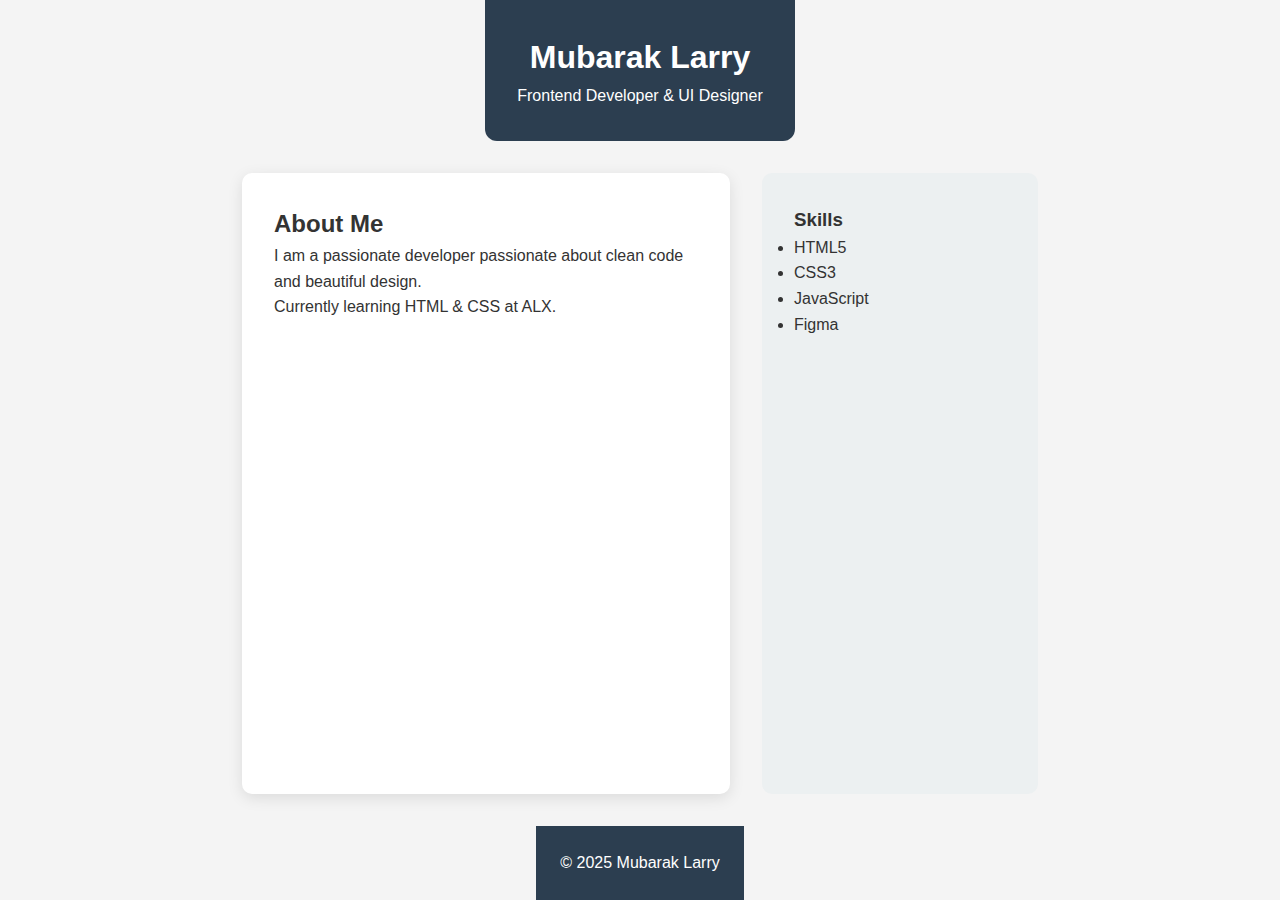
<file: css_basic/index.html>
<!DOCTYPE html>
<html lang="en">
<head>
    <meta charset="UTF-8">
    <meta name="viewport" content="width=device-width, initial-scale=1.0">
    <title>My Portfolio</title>

    <link rel="stylesheet" href="base.css">
    <link rel="stylesheet" href="styles.css">
</head>
<body>
    <header>
        <h1>Mubarak Larry</h1>
        <p>Frontend Developer & UI Designer</p>
    </header>

    <main>
        <article>
            <h2>About Me</h2>
            <p>I am a passionate developer passionate about clean code and beautiful design.</p>
            <p>Currently learning HTML & CSS at ALX.</p>
        </article>

        <aside>
            <h3>Skills</h3>
            <ul>
                <li>HTML5</li>
                <li>CSS3</li>
                <li>JavaScript</li>
                <li>Figma</li>
            </ul>
        </aside>
    </main>

    <footer>
        <p>© 2025 Mubarak Larry</p>
    </footer>
</body>
</html>
</file>
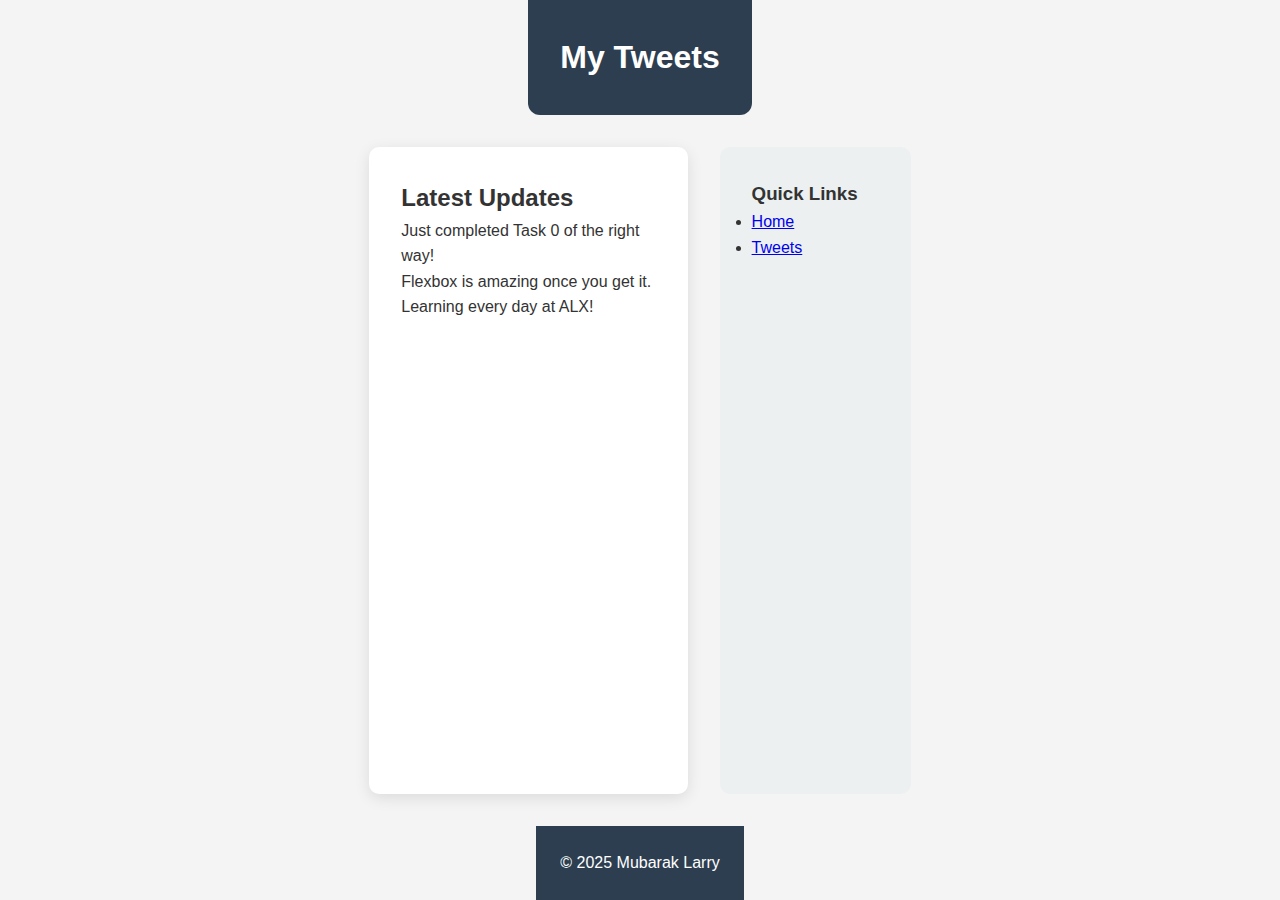
<file: css_basic/tweets.html>
<!DOCTYPE html>
<html lang="en">
<head>
    <meta charset="UTF-8">
    <meta name="viewport" content="width=device-width, initial-scale=1.0">
    <title>My Tweets</title>

    <link rel="stylesheet" href="base.css">
    <link rel="stylesheet" href="styles.css">
</head>
<body>
    <header>
        <h1>My Tweets</h1>
    </header>

    <main>
        <article>
            <h2>Latest Updates</h2>
            <p>Just completed Task 0 of the right way!</p>
            <p>Flexbox is amazing once you get it.</p>
            <p>Learning every day at ALX!</p>
        </article>

        <aside>
            <h3>Quick Links</h3>
            <ul>
                <li><a href="index.html">Home</a></li>
                <li><a href="tweets.html">Tweets</a></li>
            </ul>
        </aside>
    </main>

    <footer>
        <p>© 2025 Mubarak Larry</p>
    </footer>
</body>
</html>
</file>
<file: css_basic/styles.css>
/* ======================================
   styles.css - Task 1: Flexbox Layout
   ====================================== */

body {
    display: flex;
    flex-direction: column;
    min-height: 100vh;
}

main {
    display: flex;
    flex-direction: row;
    flex: auto;
}

article {
    flex: 2;
    overflow-y: auto;
    background: white;
    padding: 2rem;
    border-radius: 10px;
    box-shadow: 0 4px 15px rgba(0,0,0,0.1);
}

aside {
    flex: 1;
    overflow-y: auto;
    background: #ecf0f1;
    padding: 2rem;
    border-radius: 10px;
}

/* Optional polish */
main {
    gap: 2rem;
    padding: 2rem;
}
/* ======================================
   TASK 2: Responsive Design
   Mobile-first & smartphone-friendly
   ====================================== */

.works_on_smartphone main {
    flex-direction: column;
}

.works_on_smartphone article,
.works_on_smartphone aside {
    flex: 1;
    min-width: 100%;
}

/* Extra polish for small screens */
@media (max-width: 768px) {
    header, footer {
        padding: 1.5rem;
    }
    
    main {
        padding: 1rem;
        gap: 1rem;
    }
    
    article, aside {
        border-radius: 8px;
    }
}/* ======================================
   styles.css - Task 1 + Task 2 (Responsive)
   ====================================== */

body {
    display: flex;
    flex-direction: column;
    min-height: 100vh;
}

main {
    display: flex;
    flex-direction: row;
    flex: auto;
    gap: 2rem;
    padding: 2rem;
}

article {
    flex: 2;
    overflow-y: auto;
    background: white;
    padding: 2rem;
    border-radius: 10px;
    box-shadow: 0 4px 15px rgba(0,0,0,0.1);
}

aside {
    flex: 1;
    overflow-y: auto;
    background: #ecf0f1;
    padding: 2rem;
    border-radius: 10px;
}

/* ======================================
   TASK 2: RESPONSIVE – works_on_smartphone
   ====================================== */

.works_on_smartphone main {
    flex-direction: column;
}

.works_on_smartphone article,
.works_on_smartphone aside {
    flex: 1;
    min-width: 100%;
}

@media (max-width: 768px) {
    header, footer { padding: 1.5rem; }
    main { padding: 1rem; gap: 1rem; }
    article, aside { border-radius: 8px; }
}
</file>
<file: css_basic/base.css>
/* ======================================
   base.css - Global Reset & Base Styles
   ====================================== */

* {
    margin: 0;
    padding: 0;
    box-sizing: border-box;
}

body {
    font-family: 'Segoe UI', Tahoma, Geneva, Verdana, sans-serif;
    line-height: 1.6;
    color: #333;
    background-color: #f4f4f4;
    min-height: 100vh;
}

header, main, footer {
    padding: 2rem;
    max-width: 1200px;
    margin: 0 auto;
}

header {
    background: #2c3e50;
    color: white;
    text-align: center;
    border-radius: 0 0 12px 12px;
}

footer {
    background: #2c3e50;
    color: white;
    text-align: center;
    margin-top: auto;
    padding: 1.5rem;
}
</file>
